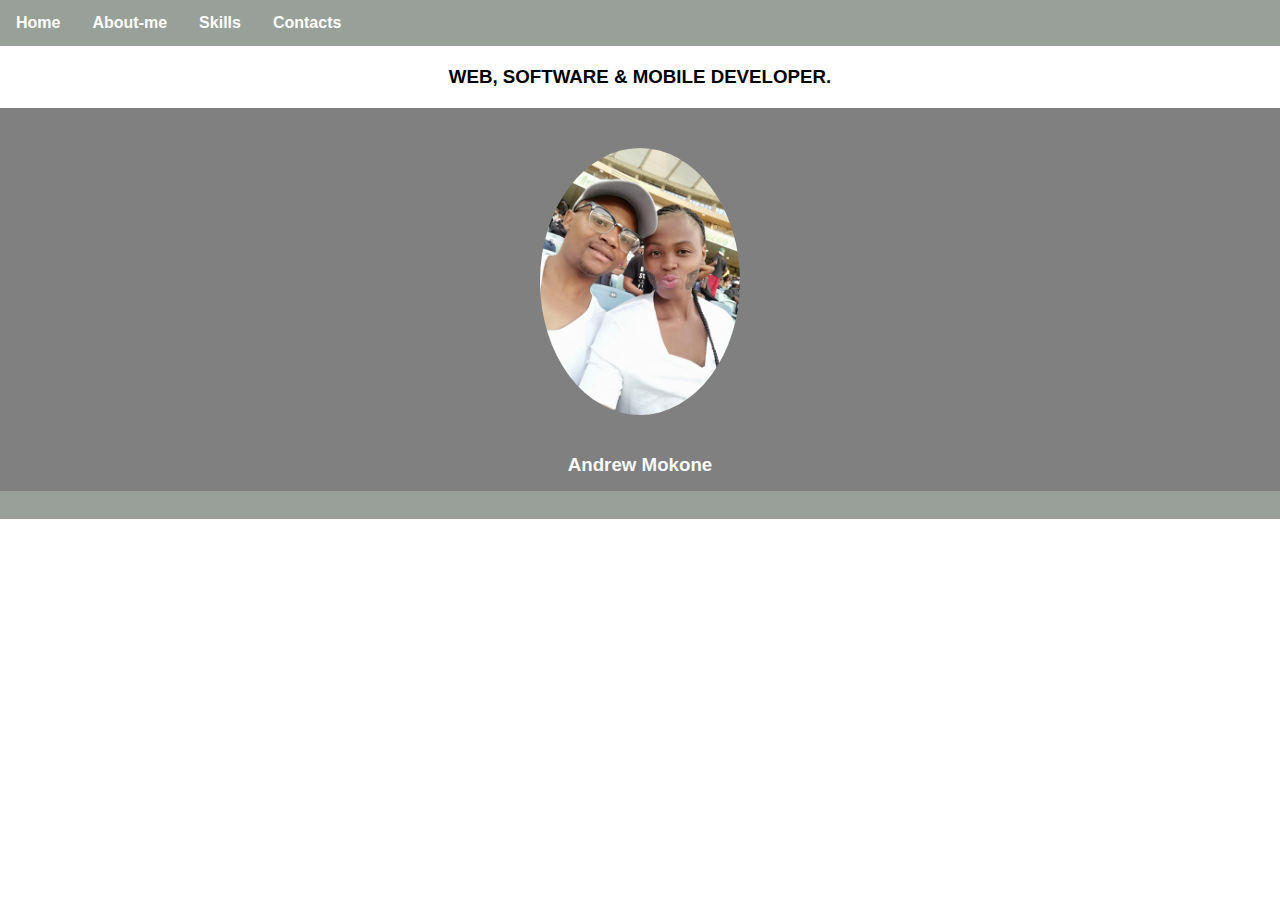
<file: index.html>
<!DOCTYPE html>
<html>
<head>
    <meta charset="utf-8" />
    <link rel="stylesheet" href="https://use.fontawesome.com/releases/v5.8.1/css/all.css" integrity="sha384-50oBUHEmvpQ+1lW4y57PTFmhCaXp0ML5d60M1M7uH2+nqUivzIebhndOJK28anvf" crossorigin="anonymous">
    <meta name="viewport" content="width=device-width, initial-scale=1.0">
    <link rel="stylesheet" href="Style/main.css"/>
    <title>Home</title>
</head>
<body>
        <header>
            <ul>
                <li><a href="index.html">Home</a></li>
                <li><a href="Pages/About.html">About-me</a></li>
                <li><a href="Pages/Skills.html">Skills</a></li>
                <li><a href="Pages/Contacts.html">Contacts</a></li>
            </ul>
        </header>
            <h3 class="slagan"> WEB, SOFTWARE & MOBILE DEVELOPER.</h3>
        <section>
            <center><img src="images/maestro.jpg" alt="Andrew" width="200" height="200"/></center>
                <h3>Andrew Mokone</h3> 
        </section>
        <footer id="footer">
                <ul class="footer_style">
                    <li><a href="https://www.linkedin.com/in/andrew-mokone"><i class="fab fa-linkedin"></i> </a></li>
                    <li><a href="https://github.com/amokone-student"><i class="fab fa-github"></i></a></li>
                </ul>
        </footer>
</body>
</html>
</file>
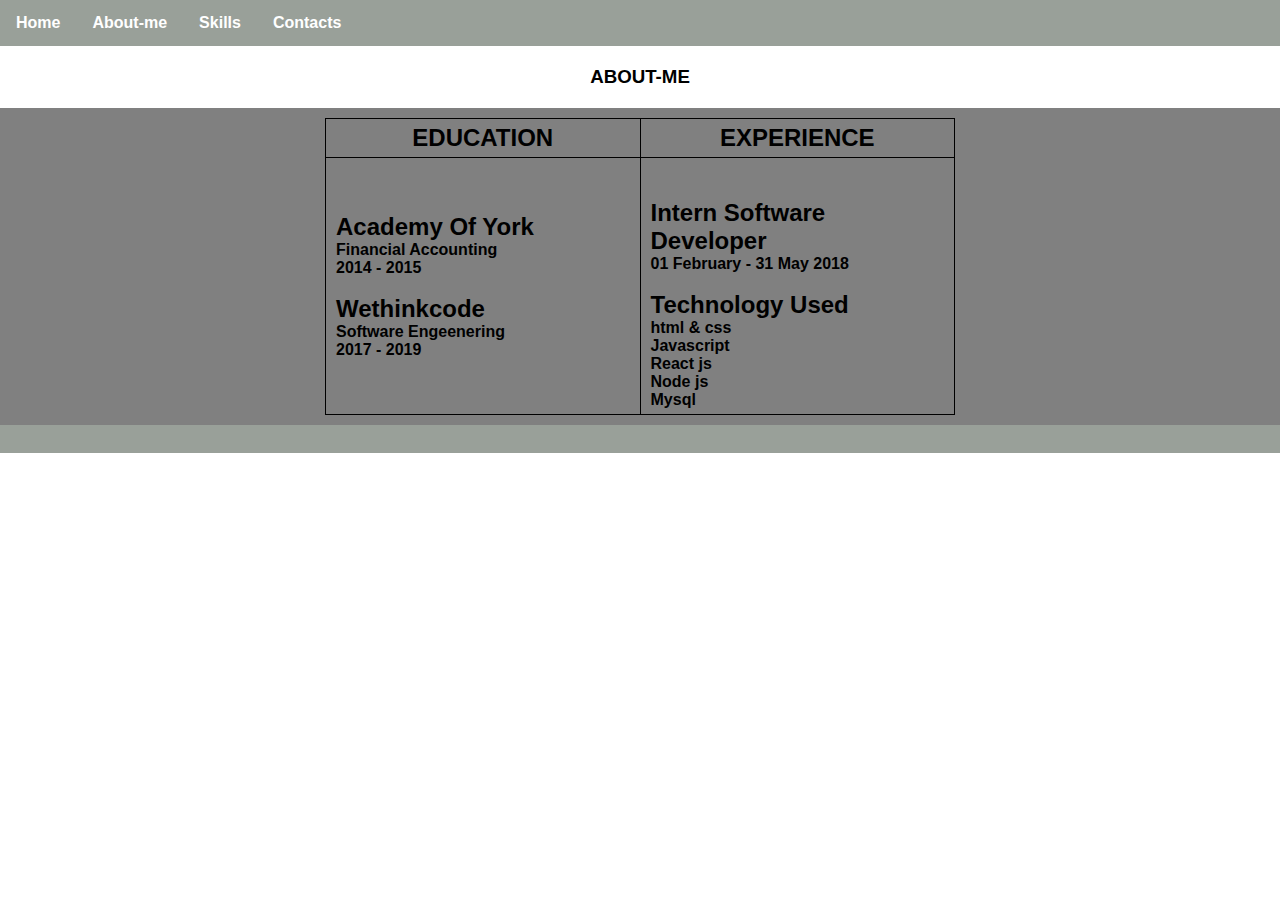
<file: Pages/About.html>
<!DOCTYPE html>
<html>
<head>
    <meta charset="utf-8" />
    <link rel="stylesheet" href="https://use.fontawesome.com/releases/v5.8.1/css/all.css" integrity="sha384-50oBUHEmvpQ+1lW4y57PTFmhCaXp0ML5d60M1M7uH2+nqUivzIebhndOJK28anvf" crossorigin="anonymous">
    <meta name="viewport" content="width=device-width, initial-scale=1.0">
    <title>About-me</title>
    <link rel="stylesheet" href="../Style/main.css"/>
</head>
<body>
    <header>
            <ul>
                <li><a href="../index.html">Home</a></li>
                <li><a href="About.html">About-me</a></li>
                <li><a href="Skills.html">Skills</a></li>
                <li><a href="Contacts.html">Contacts</a></li>
            </ul>
    </header>
        <h3 class="about_slagan">ABOUT-ME</h3>
        <section class="about_section">
            <table class="table-raws"> 
                <tr>
                    <th><h2>EDUCATION</h2></th>
                    <th><h2>EXPERIENCE</h2></th>
                </tr>
                <tr>
                    <td>
                        <strong><h2>Academy Of York</h2></strong><h4>Financial Accounting</h4><h4>2014 - 2015</h4> <br/>
                        <strong><h2>Wethinkcode</h2></strong><h4>Software Engeenering</h4><h4>2017 - 2019</h4>
                    </td>
                    <td>
                       <br/><br/><strong><h2>Intern Software Developer</h2></strong><h4>01 February - 31 May 2018</h4><br/><h2>Technology Used</h2>
                                <h4>html & css</h4>
                                <h4>Javascript</h4>
                                <h4>React js</h4>
                                <h4>Node js</h4>
                                <h4>Mysql</h4>
                        </td>
                </tr>
            </table>
        </section>
        <footer id="footer">
            <ul class="footer_style">
                <li><a href="https://www.linkedin.com/in/andrew-mokone"><i class="fab fa-linkedin"></i> </a></li>
                <li><a href="https://github.com/amokone-student"><i class="fab fa-github"></i></a></li>
            </ul>
    </footer>
</body>
</html>
</file>
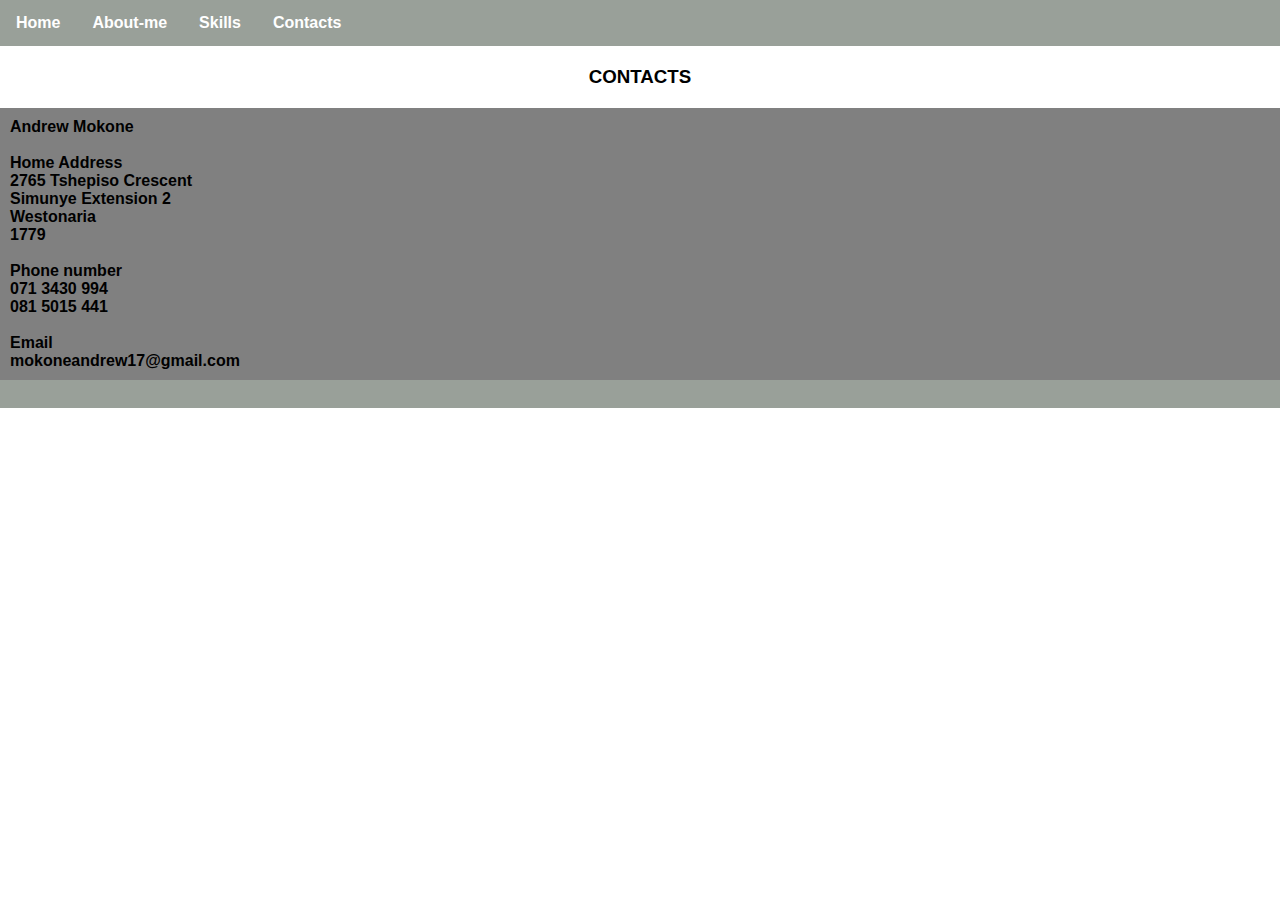
<file: Pages/Contacts.html>
<!DOCTYPE html>
<html>
<head>
    <meta charset="utf-8" />
    <link rel="stylesheet" href="https://use.fontawesome.com/releases/v5.8.1/css/all.css" integrity="sha384-50oBUHEmvpQ+1lW4y57PTFmhCaXp0ML5d60M1M7uH2+nqUivzIebhndOJK28anvf" crossorigin="anonymous">
    <meta name="viewport" content="width=device-width, initial-scale=1.0">
    <title>Contacts</title>
    <link rel="stylesheet" href="../Style/main.css"/>
</head>
<body>
    <header>
            <ul>
                <li><a href="../index.html">Home</a></li>
                <li><a href="About.html">About-me</a></li>
                <li><a href="Skills.html">Skills</a></li>
                <li><a href="Contacts.html">Contacts</a></li>
            </ul>
    </header>
            <h3 class="contacts_slagan"> CONTACTS</h3>
        <section class="contacts_section">
              <h4>
                Andrew Mokone<br/><br/>
                Home Address<br/>
                2765 Tshepiso Crescent <br/> 
                Simunye Extension 2<br/>
                Westonaria<br/>
                1779<br/><br/>
                Phone number<br/>
                071 3430 994 <br/> 081 5015 441<br/><br/>
                Email<br/>
                mokoneandrew17@gmail.com
              </h4>
        </section>
        <footer id="footer">
            <ul class="footer_style">
                <li><a href="https://www.linkedin.com/in/andrew-mokone"><i class="fab fa-linkedin"></i> </a></li>
                <li><a href="https://github.com/amokone-student"><i class="fab fa-github"></i></a></li>
            </ul>
    </footer>
</body>
</html>
</file>
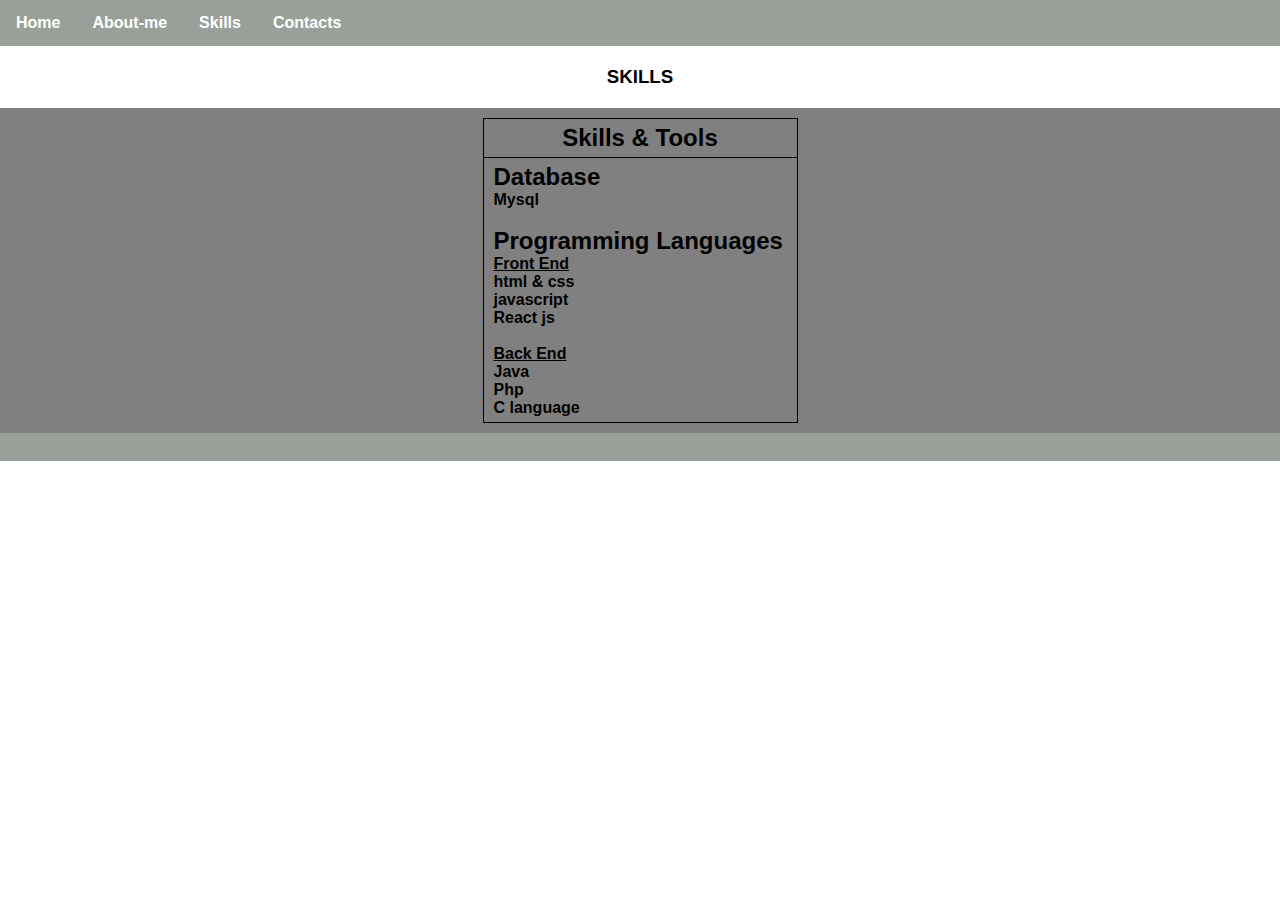
<file: Pages/Skills.html>
<!DOCTYPE html>
<html>
<head>
    <meta charset="utf-8"/>
    <link rel="stylesheet" href="https://use.fontawesome.com/releases/v5.8.1/css/all.css" integrity="sha384-50oBUHEmvpQ+1lW4y57PTFmhCaXp0ML5d60M1M7uH2+nqUivzIebhndOJK28anvf" crossorigin="anonymous">
    <meta name="viewport" content="width=device-width, initial-scale=1.0">
    <title>Skills</title>
    <link rel="stylesheet" href="../Style/main.css"/>
</head>
<body>
    <header>
            <ul>
                <li><a href="../index.html">Home</a></li>
                <li><a href="About.html">About-me</a></li>
                <li><a href="Skills.html">Skills</a></li>
                <li><a href="Contacts.html">Contacts</a></li>
            </ul>
    </header>
        <h3 class="skills_slagan"> SKILLS</h3>
        <section class="skills_section">
            <table class="skills_table">
                <tr>
                    <th><h2>Skills & Tools</h2></th>
                </tr>
                <tr>
                    <td>
                        <u></u><h2>Database</h2></u><h4>Mysql</h4><br/><u></u><h2>Programming Languages</h2>
                        <u><h4>Front End</h4></u>
                            <h4>html & css</h4>
                            <h4>javascript</h4>
                            <h4>React js</h4><br/>
                        <u><h4>Back End</h4></u>
                            <h4>Java</h4>
                            <h4>Php</h4s>
                            <h4>C language</h4>
                    </td>
                </tr>
            </table>
        </section>
        <footer id="footer">
            <ul class="footer_style">
                <li><a href="https://www.linkedin.com/in/andrew-mokone"><i class="fab fa-linkedin"></i> </a></li>
                <li><a href="https://github.com/amokone-student"><i class="fab fa-github"></i></a></li>
            </ul>
    </footer>
</body>
</html>
</file>
<file: Style/main.css>
/*  HOME PAGE STYLE*/
*{
    margin: 0px;
    padding: 0px;
    list-style-type: none; 
}
body{
    height: 100hv;
    width: 100%;
    font-family: Arial, Helvetica, sans-serif;
}
ul {
    list-style-type: none;
    margin: 0;
    padding: 0;
    overflow: hidden;
    font-weight: bold;
    width: 100%;
    background-color: rgb(153, 160, 153);
  }
  
  li {
    float: left;
  }
  
  li a {
    display: block;
    color: white;
    text-align: center;
    padding: 14px 16px;
    text-decoration: none;
  }
  
img {
    border-radius: 50%; 
    padding: 30px;
    margin: 0px; 
    max-width: 100%;
    height: auto;
}
h3{ 
    text-align: center;
    font-weight: bold;
    padding: 5px;
    margin: 0px;
    color: rgb(248, 250, 248);
}
.slagan{
    clear: both;
    margin: auto;
    text-align: center;
    font-weight: bold;
    padding: 20px;
    margin: 0px;
    color: black;
}
section{
    padding: 10px;
    margin: 0px;
    background-color: grey;
}
/* About page style*/

.about_section{
    padding: 10px;
    margin: 0px;
    background-color: grey;
}
.about_slagan{
    clear: both;
    margin: auto;
    text-align: center;
    font-weight: bold;
    padding: 20px;
    margin: 0px;
    color: black;
}
/* Skills page style */  

.skills_section{
    padding: 10px;
    margin: 0px;
    background-color: grey;
}
.skills_slagan{
    clear: both;
    margin: auto;
    text-align: center;
    font-weight: bold;
    padding: 20px;
    margin: 0px;
    color: black;
}
/* Projects page style */

.projects_section{
    padding: 10px;
    margin: 0px;
    background-color: grey;
}
.projects_slagan{
    clear: both;
    margin: auto;
    text-align: center;
    font-weight: bold;
    padding: 20px;
    margin: 0px;
    color: black;
}
/* Contacts page style*/

.contacts_section{
    padding: 10px;
    margin: 0px;
    background-color: grey;
}
.contacts_slagan{
    clear: both;
    margin: auto;
    text-align: center;
    font-weight: bold;
    padding: 20px;
    margin: 0px;
    color: black;
}
table, th, td {
    border-collapse: collapse;
    border: 1px solid black;
    margin: auto;
    padding: 5px 10px;
    width: 50%;
  }
.skills_table{
    width: 25%;
}
.contact_table{
    width: 25%;
}

/* FOOTER STYLE FOR ALL PAGES */

#footer .footer_style ul{
    list-style-type: none;
    margin: 0;
    padding: 0;
    overflow: hidden;
    font-weight: bold;
    width: 100%;
    background-color: rgb(153, 160, 153);
}

#footer .footer_style li{
    float: left;
}

#footer .footer_style li a {
    display: block;
    color: white;
    text-align: center;
    padding: 14px 80px;
    text-decoration: none;
}
</file>
